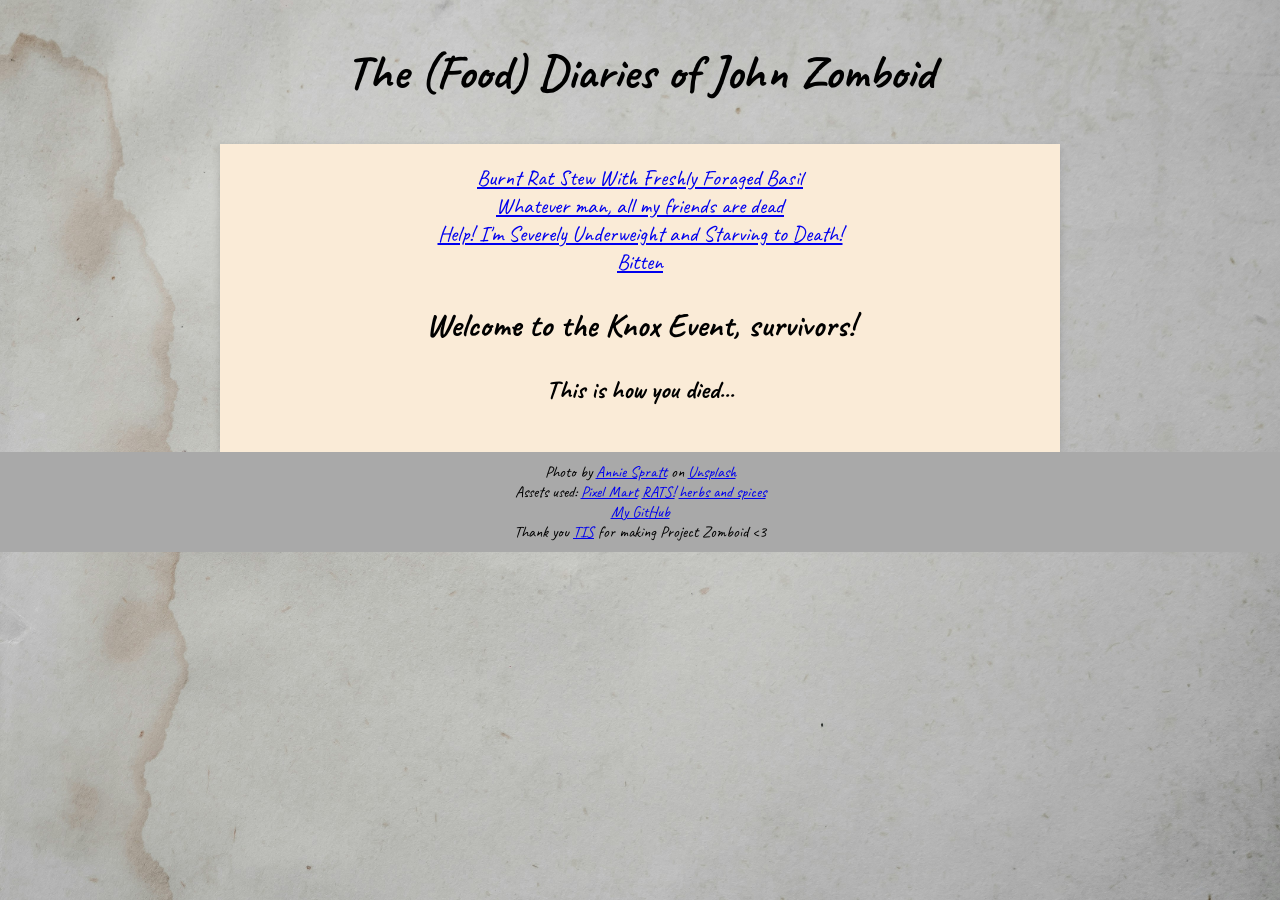
<file: index.html>
<!DOCTYPE html>
<html lang="en">
<head>
    <meta charset="UTF-8">
    <meta name="viewport" content="width=device-width, initial-scale=1.0">
    <title>The (Food) Diaries of John Zomboid</title>
    <link rel="preconnect" href="https://fonts.googleapis.com">
    <link rel="preconnect" href="https://fonts.gstatic.com" crossorigin>
    <link href="https://fonts.googleapis.com/css2?family=Caveat:wght@400..700&display=swap" rel="stylesheet">
    <link rel="stylesheet" href="style.css">
</head>
<body>
    <header>
        <h1>The (Food) Diaries of John Zomboid</h1>
    </header>
    <main>
            <a href="recipes/rat-stew.html">Burnt Rat Stew With Freshly Foraged Basil</a><br>
            <a href="recipes/depression.html">Whatever man, all my friends are dead</a><br>
            <a href="recipes/help.html">Help! I'm Severely Underweight and Starving to Death!</a><br>
            <a href="recipes/bitten.html">Bitten</a>
        <h2>Welcome to the Knox Event, survivors!</h2>
        <h3>This is how you died...</h3>
    </main>
    <footer>
        Photo by <a href="https://unsplash.com/@anniespratt?utm_source=unsplash&utm_medium=referral&utm_content=creditCopyText">Annie Spratt</a> on <a href="https://unsplash.com/photos/white-cloth-with-stain-xvU-X0GV9-o?utm_source=unsplash&utm_medium=referral&utm_content=creditCopyText">Unsplash</a><br>
        Assets used: <a href="https://ghostpixxells.itch.io/pixel-mart">Pixel Mart</a>
                    <a href="https://micaxx.itch.io/rats">RATS!</a>
                    <a href="https://scic.itch.io/herbs-and-spices-assets-pack-16x16">herbs and spices</a><br>
                    <a href="https://github.com/YapTrapp">My GitHub</a><br>
                    Thank you <a href="https://projectzomboid.com/blog/">TIS</a> for making Project Zomboid <3
                    
    </footer>
</body>
</html>
</file>
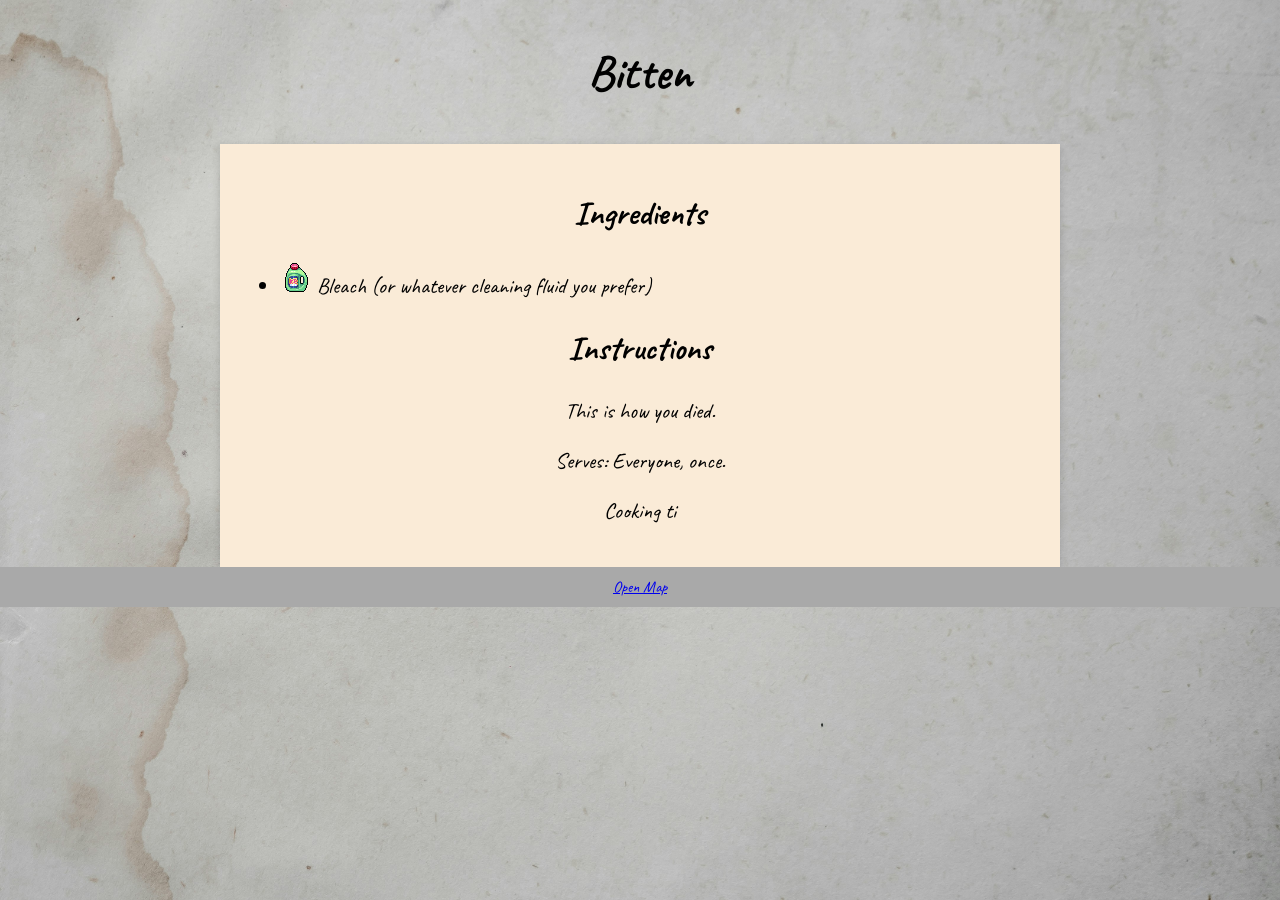
<file: recipes/bitten.html>
<!DOCTYPE html>
<html lang="en">
<head>
    <meta charset="UTF-8">
    <meta name="viewport" content="width=device-width, initial-scale=1.0">
    <title>Bitten</title>
    <link rel="preconnect" href="https://fonts.googleapis.com">
    <link rel="preconnect" href="https://fonts.gstatic.com" crossorigin>
    <link href="https://fonts.googleapis.com/css2?family=Caveat:wght@400..700&display=swap" rel="stylesheet">
    <link rel="stylesheet" href="../style.css">
</head>
<body>
    <header>
        <h1>Bitten</h1>
    </header>
    <main>
        <h2>Ingredients</h2>
        <ul>
            <li>
                <img src="../images/detergent.png" alt="cleaning detergent">
                Bleach (or whatever cleaning fluid you prefer)
            </li>
        </ul>
        <h2>Instructions</h2>
        <p>
            This is how you died.
        </p>
        <p>
            Serves: Everyone, once.
        </p>
        <p>
            Cooking ti
        </p>
    </main>
    <footer>
        <a href="../index.html">Open Map</a>
</body>
</html>
</file>
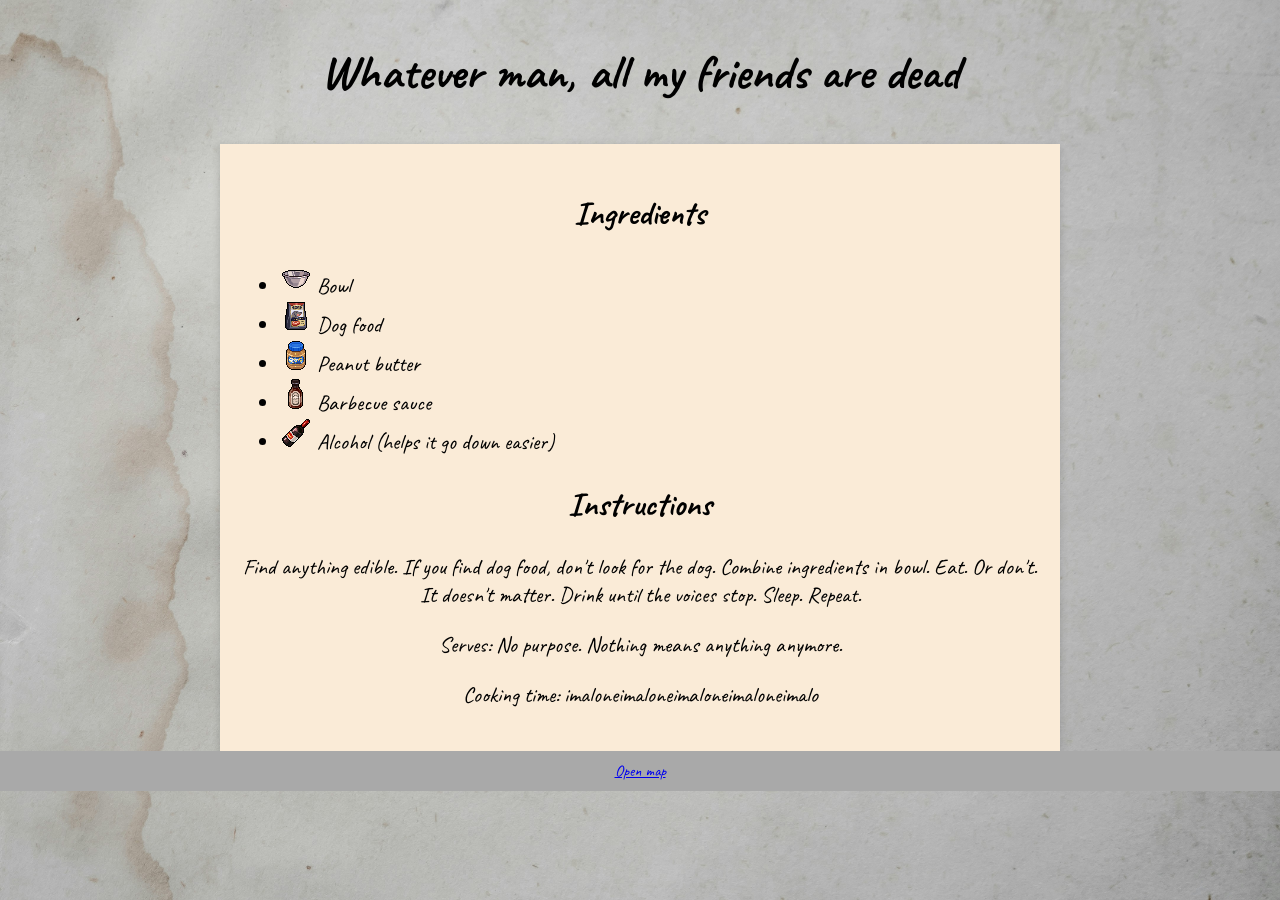
<file: recipes/depression.html>
<!DOCTYPE html>
<html lang="en">
<head>
    <meta charset="UTF-8">
    <meta name="viewport" content="width=device-width, initial-scale=1.0">
    <title>Dinner of Anguish and Despair</title>
    <link rel="preconnect" href="https://fonts.googleapis.com">
    <link rel="preconnect" href="https://fonts.gstatic.com" crossorigin>
    <link href="https://fonts.googleapis.com/css2?family=Caveat:wght@400..700&display=swap" rel="stylesheet">
    <link rel="stylesheet" href="../style.css">
</head>
<body>
    <header>
        <h1>Whatever man, all my friends are dead</h1>
    </header>
    <main>
        <h2>Ingredients</h2>
        <ul>
            <li>
                <img src="../images/bowl.png" alt="metal bowl">
                Bowl
            </li>
            <li>
                <img src="../images/dog-food.png" alt="bag of dry dog food">
                Dog food
            </li>
            <li>
                <img src="../images/peanut-butter.png" alt="jar of peanut butter">
                Peanut butter
            </li>
            <li>
                <img src="../images/barbeque-sauce.png" alt="bottle of barbecue sauce">
                Barbecue sauce
            </li>
            <li>
                <img src="../images/wine-red.png" alt="bottle of red wine">
                Alcohol (helps it go down easier)
            </li>
        </ul>
        <h2>Instructions</h2>
        <p>
            Find anything edible. If you find dog food, don't look for the dog.
            Combine ingredients in bowl. Eat. Or don't. It doesn't matter. Drink 
            until the voices stop. Sleep. Repeat.
        </p>
        <p>
            Serves: No purpose. Nothing means anything anymore.
        </p>
        <p>
            Cooking time: imaloneimaloneimaloneimaloneimalo
        </p>
    </main>
    <footer>
        <a href="../index.html">Open map</a>
    </footer>
</body>
</html>
</file>
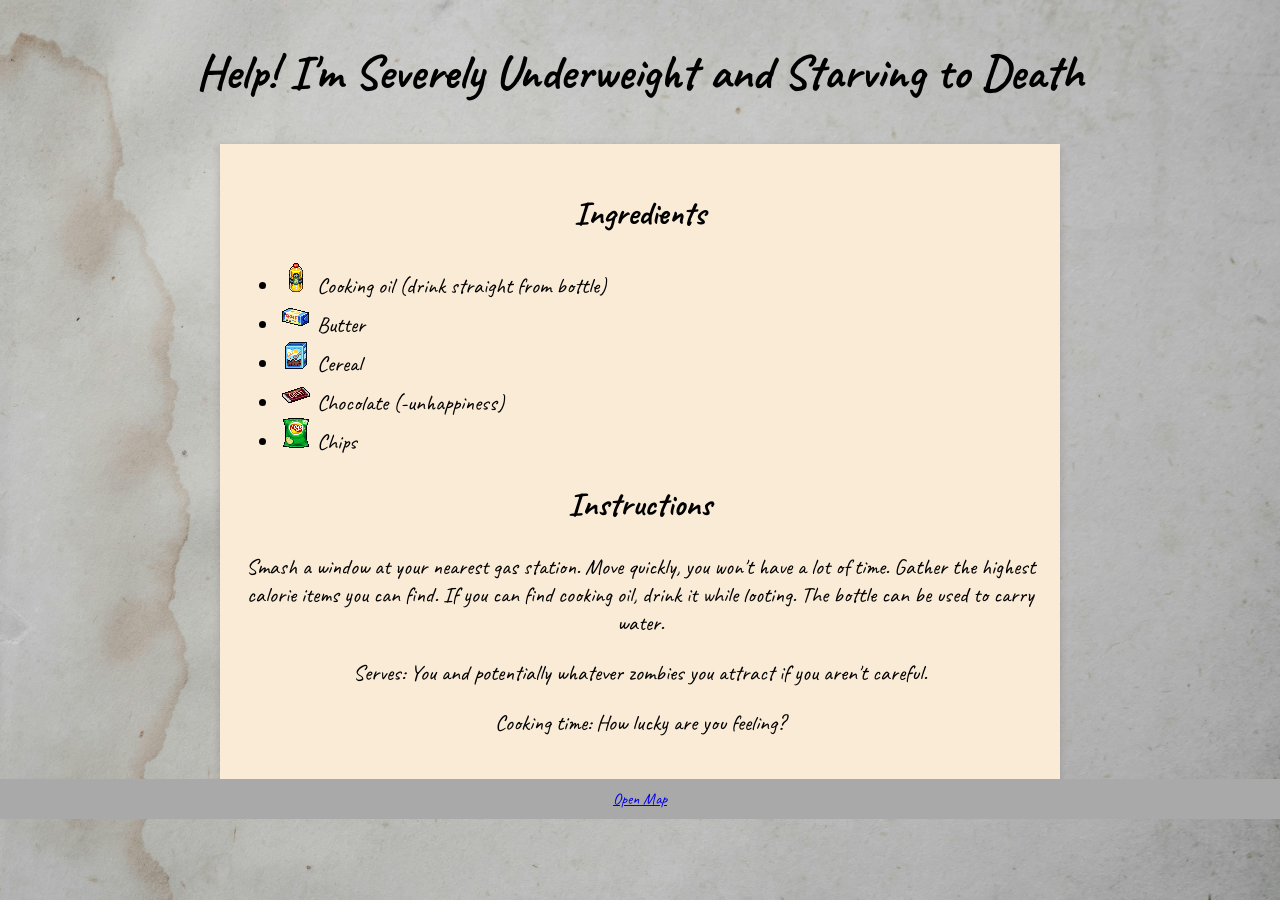
<file: recipes/help.html>
<!DOCTYPE html>
<html lang="en">
<head>
    <meta charset="UTF-8">
    <meta name="viewport" content="width=device-width, initial-scale=1.0">
    <title>The ol' Butter Bowl</title>
    <link rel="preconnect" href="https://fonts.googleapis.com">
    <link rel="preconnect" href="https://fonts.gstatic.com" crossorigin>
    <link href="https://fonts.googleapis.com/css2?family=Caveat:wght@400..700&display=swap" rel="stylesheet">
    <link rel="stylesheet" href="../style.css">
</head>
<body>
    <header>
        <h1>Help! I'm Severely Underweight and Starving to Death</h1>
    </header>
    <main>
        <h2>Ingredients</h2>
        <ul>
            <li>
                <img src="../images/cooking-oil.png" alt="bottle of cooking oil">
                Cooking oil (drink straight from bottle)
            </li>
            <li>
                <img src="../images/butter.png" alt="stick of butter">
                Butter
            </li>
            <li>
                <img src="../images/cereal.png" alt="box of cereal">
                Cereal
            </li>
            <li>
                <img src="../images/chocolate.png" alt="bar of chocolate">
                Chocolate (-unhappiness)
            </li>
            <li>
                <img src="../images/potatochip.png" alt="bag of potato chips">
                Chips
            </li>
        </ul>
        <h2>Instructions</h2>
        <p>
            Smash a window at your nearest gas station. Move quickly, you won't 
            have a lot of time. Gather the highest calorie items you can find.
            If you can find cooking oil, drink it while looting. The bottle can 
            be used to carry water.
        </p>
        <p>
            Serves: You and potentially whatever zombies you attract if you aren't 
            careful.
        </p>
        <p>
            Cooking time: How lucky are you feeling?
        </p>
    </main>
    <footer>
        <a href="../index.html">Open Map</a>
    </footer>
</body>
</html>
</file>
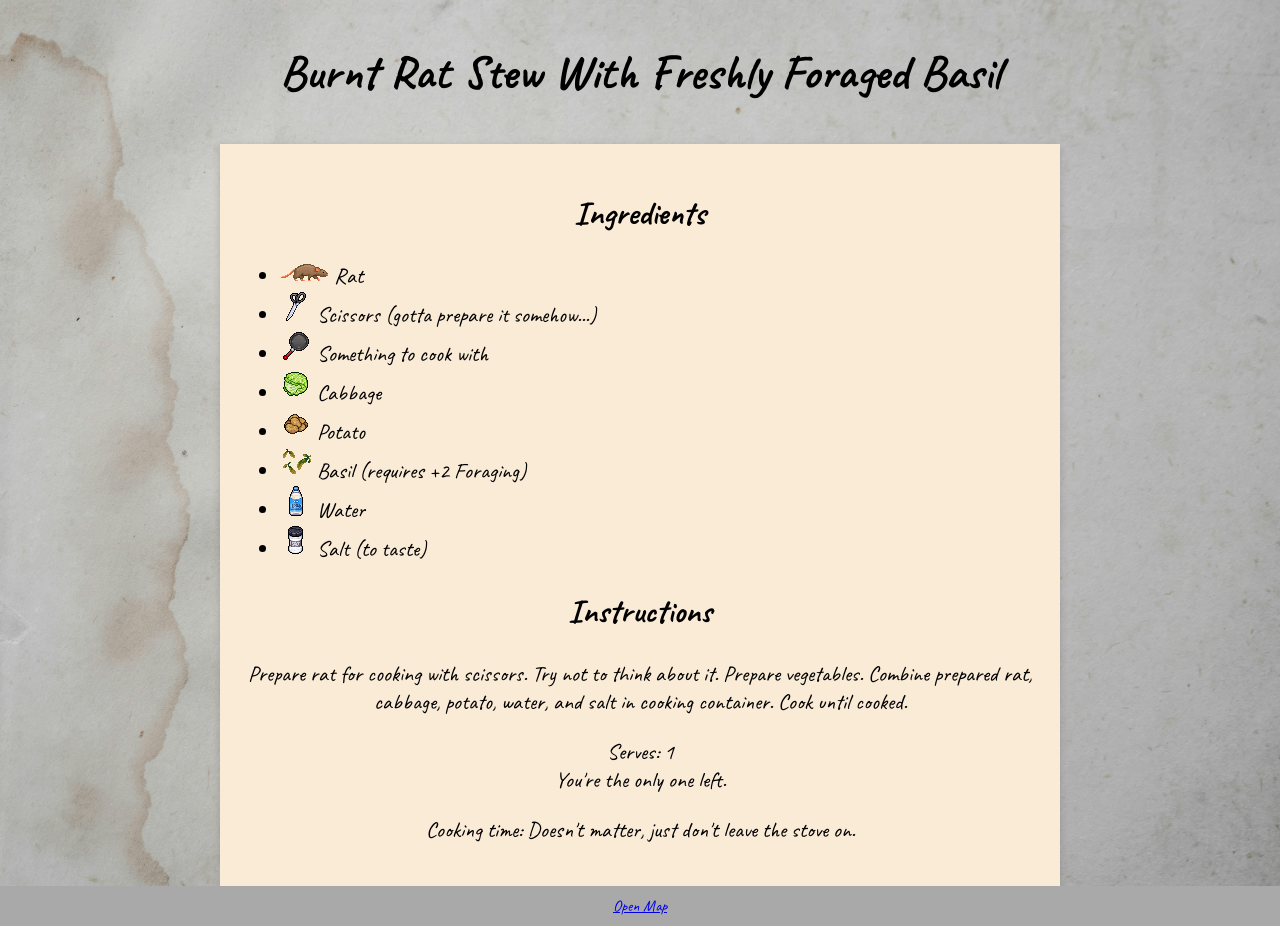
<file: recipes/rat-stew.html>
<!DOCTYPE html>
<html lang="en">
<head>
    <meta charset="UTF-8">
    <meta name="viewport" content="width=device-width, initial-scale=1.0">
    <title>Burnt Rat Stew With Freshly Foraged Basil</title>
    <link rel="preconnect" href="https://fonts.googleapis.com">
    <link rel="preconnect" href="https://fonts.gstatic.com" crossorigin>
    <link href="https://fonts.googleapis.com/css2?family=Caveat:wght@400..700&display=swap" rel="stylesheet">
    <link rel="stylesheet" href="../style.css">
</head>
<body>
    <header>
        <h1>Burnt Rat Stew With Freshly Foraged Basil</h1>
    </header>
    <main>
        <h2>Ingredients</h2>
        <ul>
            <li>
                <img src="../images/rat.png" alt="brown rat">
                Rat
            </li>
            <li>
                <img src="../images/scissors.png" alt="scissors">
                Scissors (gotta prepare it somehow...)
            </li>
            <li>
                <img src="../images/frying-pan.png" alt="frying pan">
                Something to cook with
            </li>
            <li>
                <img src="../images/cabbage.png" alt="cabbage">
                Cabbage
            </li>
            <li>
                <img src="../images/potato.png" alt="potato">
                Potato
            </li>
            <li>
                <img src="../images/basil.png" alt="bay leaves masquerading as basil">
                Basil (requires +2 Foraging)
            </li>
            <li>
                <img src="../images/water.png" alt="bottle of water">
                Water
            </li>
            <li>
                <img src="../images/salt.png" alt="salt">
                Salt (to taste)
            </li>
        </ul>
        <h2>Instructions</h2>
        <p>
            Prepare rat for cooking with scissors. Try not to 
            think about it. Prepare vegetables. Combine prepared 
            rat, cabbage, potato, water, and salt in cooking 
            container. Cook until cooked.  
        </p>
        <p>
            Serves: 1<br>
            You're the only one left.
        </p>
        <p>Cooking time: Doesn't matter, just don't leave the stove on.</p>
    </main>    
    <footer>
        <a href="../index.html">Open Map</a><br>
    </footer>
</body>
</html>
</file>
<file: style.css>
html, body {
    height: 100%;
    margin: 0;
}

body {
    font-family: 'Caveat', sans-serif;
    background-image: url("images/paper.jpg");
    background-repeat: no-repeat;
    background-size: cover;
    background-position: center;
}

main {
    max-width: 800px;
    margin: 0 auto;
    padding: 20px;
    box-shadow: 0 2px 8px rgba(0, 0, 0, 0.15);
    background-color: antiquewhite;
    font-size: 22px;
    text-align: center;
}

ul {
    text-align: left;
}

header {
    text-align: center;
    padding: 10px;
}    

h1 {
    font-size: clamp(1.5rem, 5vw, 3rem);
}

footer {
    text-align: center;
    padding: 10px;
    background-color: darkgrey;
}
</file>
